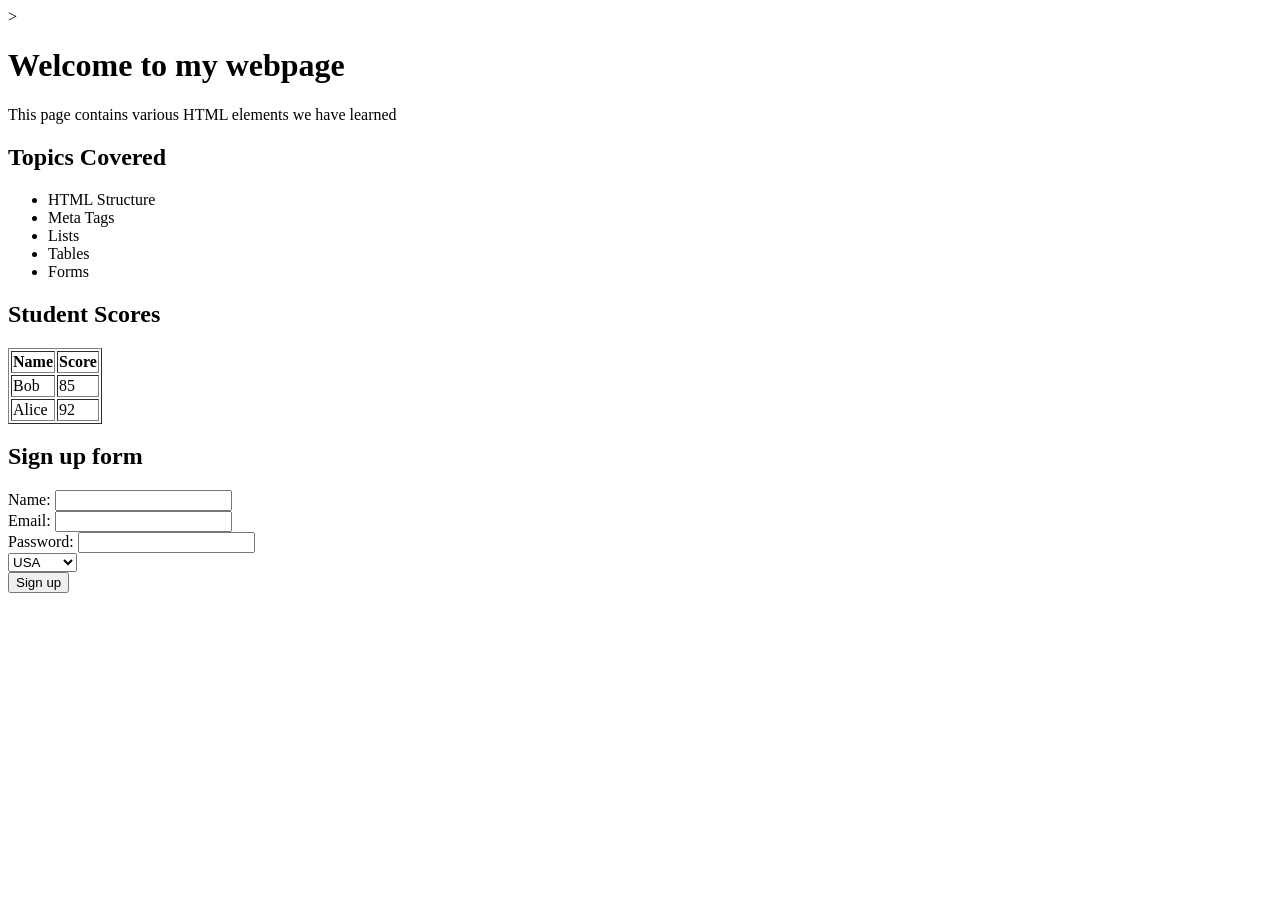
<file: Project1 HTML Essentials/index.html>
<!-- This is HTML5 -->
<!Doctype html>>
<!-- This is a webpage -->
<html>
<head>
    <meta charset="UTF-8">
    <meta name="description" content="A fully structured HTML page" />
    
    <title>My Complete Website</title>
</head>

<body> 
    <header>
        <h1>Welcome to my webpage</h1>
        <p>This page contains various HTML elements we have learned</p>
    </header>
    <section>
        <h2>Topics Covered</h2>
        <ul>
            <li>HTML Structure</li>
            <li>Meta Tags</li>
            <li>Lists</li>
            <li>Tables</li>
            <li>Forms</li>
        </ul>
    </section>
    <section>
        <h2>Student Scores</h2>
            <table border="1">
                <tr>
                    <th>Name</th>
                    <th>Score</th>
                </tr>
                <tr>
                    <td>Bob</td>
                    <td>85</td>
                </tr>
                <tr>
                    <td>Alice</td>
                    <td>92</td>
                </tr>
            </table>
        
    </section>
    
    <section>
        <h2>Sign up form</h2>
        <form>
            <label for="name">Name: </label>
            <input type="text" id="name" required />
            <br />
            <label for="email">Email: </label>
            <input type="email" id="email" required />
            <br />
            <label for="password">Password: </label>
            <input type="password" id="password" required />
            <br />
            <select id="country">
                <option value="usa">USA</option>
                <option value="canada">Canada</option>
                <option value="uk">UK</option>
            </select>
            <br />
            <button type="submit">Sign up</button>


        </form>
    </section>
</body>


</html>
</file>
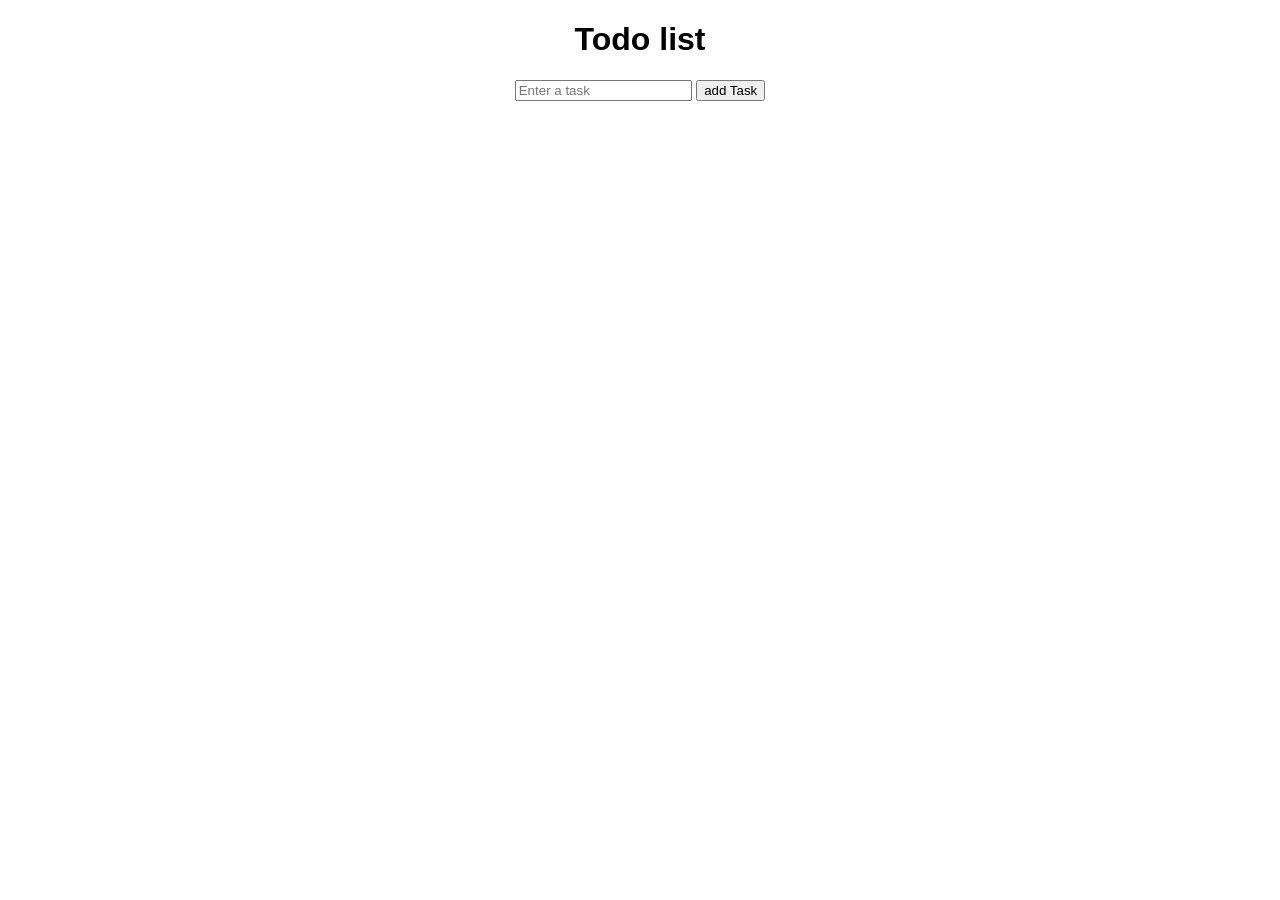
<file: Project16 DOM Manipulation/index.html>
<!DOCTYPE html>
<html lang="en">
<head>
    <meta charset="UTF-8">
    <meta name="viewport" content="width=device-width, initial-scale=1.0">
    <title>Interactive Todo Llist</title>
    <style>
        body {
            font-family: Arial, sans-serif;
            text-align: center;
        }

        #taskList {
            list-style: none;
            padding: 0;

        }
        .task {
            cursor: pointer;
            padding: 8px;
            background: #f0f0f0;
            margin: 5px 0;
            border-radius: 5px;
        }
        .task:hover {
            background: #ddd;
        }
    </style>
</head>
<body>
    <h1>Todo list</h1>
    <input type="text" id="taskInput" placeholder="Enter a task">
    <button onclick="addTask()">add Task</button>
    <ul id="taskList"></ul>
    <script src="script.js"></script>
    
</body>
</html>
</file>
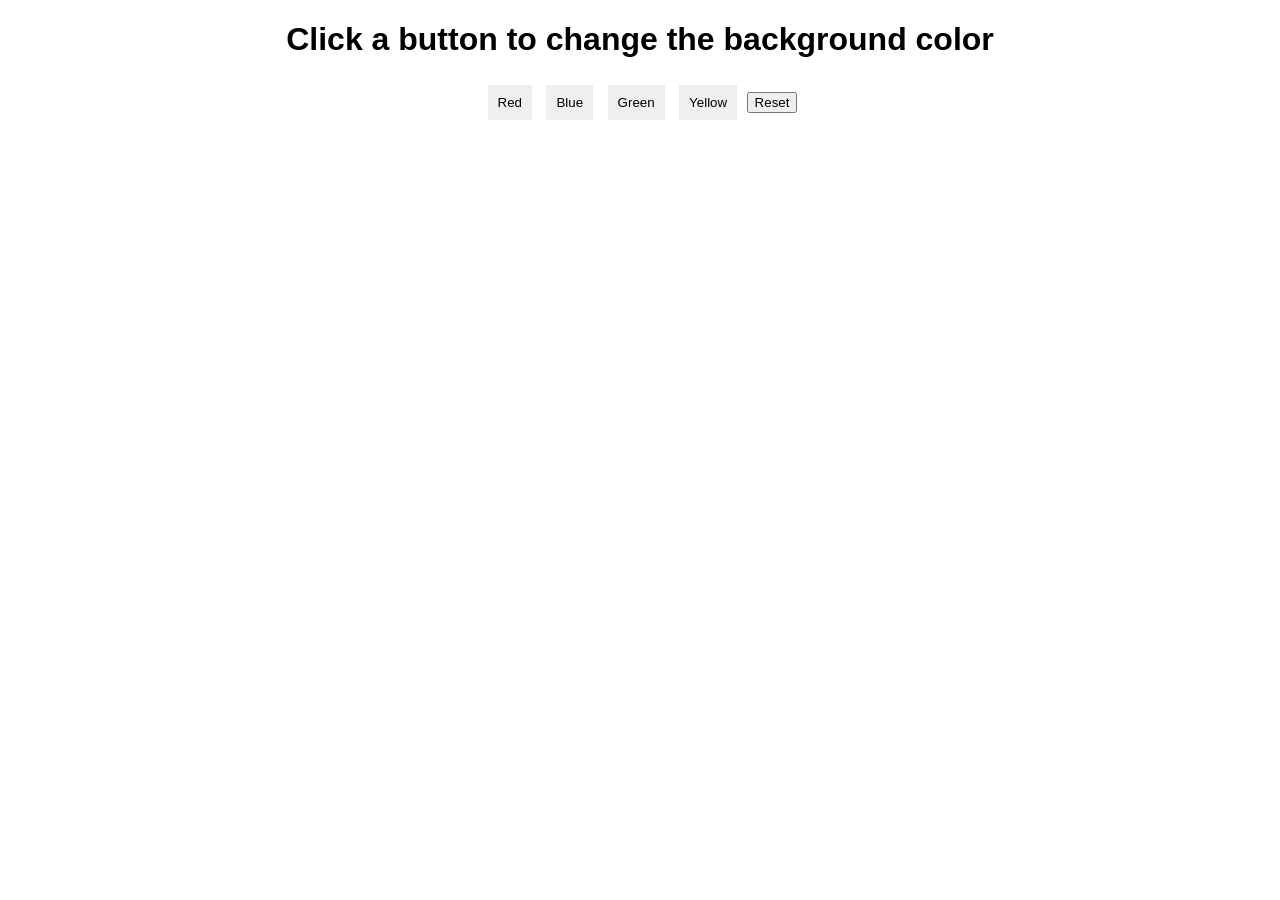
<file: Project17 Understanding Javascript Events/index.html>
<!DOCTYPE html>
<html lang="en">
<head>
    <meta charset="UTF-8">
    <meta name="viewport" content="width=device-width, initial-scale=1.0">
    <title>Interactive Color Changer</title>
    <style>
        body {
            font-family: Arial, sans-serif;
            text-align: center;
        }

        .color-btn {
            padding: 10px;
            margin: 5px;
            cursor: pointer;
            border: none;
        }
    </style>



</head>
<body>
    <h1>Click a button to change the background color</h1>
    <button class="color-btn" data-color = "red">Red</button>
    <button class="color-btn" data-color = "blue">Blue</button>
    <button class="color-btn" data-color = "green">Green</button>
    <button class="color-btn" data-color = "yellow">Yellow</button>
    <button id="reset">Reset</button>
    <script src="script.js"></script>
</body>
</html>
</file>
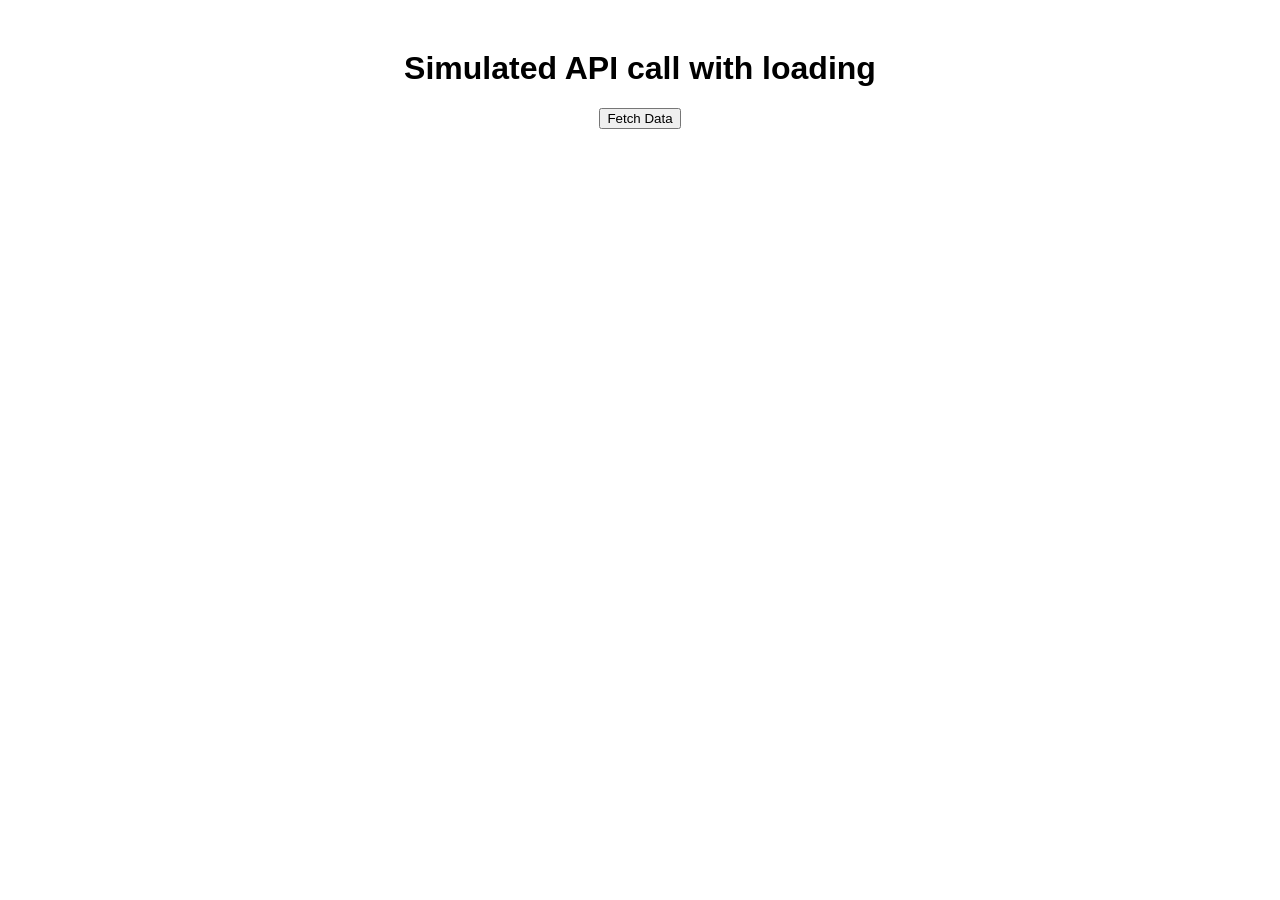
<file: Project18 Understanding Synchronous vs Asynchronous Javascript/index.html>
<!DOCTYPE html>
<html lang="en">
<head>
    <meta charset="UTF-8">
    <meta name="viewport" content="width=device-width, initial-scale=1.0">
    <title>Simulated API Call</title>
    <style>
        body {
            font-family: Arial, sans-serif;
            text-align: center;
            margin-top: 50px;

        }
        #loading {
            font-size: 20px;
            color: blue;
    
        }#data {
            font-size: 18px;
            font-weight: bold;
        }
    </style>
</head>
<body>
    <h1>Simulated API call with loading</h1>
    <button onclick="fetchData()">Fetch Data</button>
    <p id="loading" style="display: none">Loading</p>
    <p id="data"></p>


    <script src="script.js"></script>
</body>
</html>
</file>
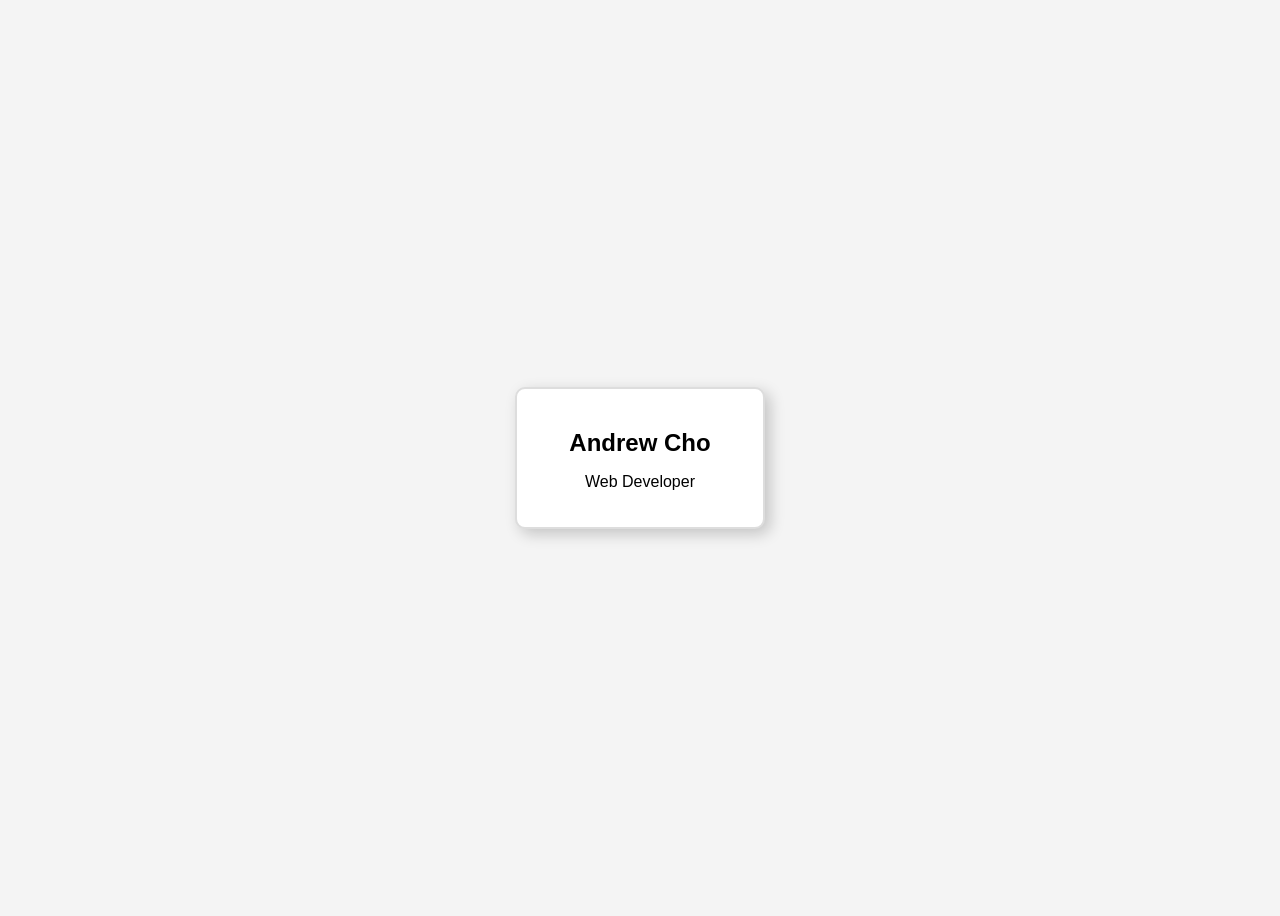
<file: Project3 CSS Selectors/index.html>
<!DOCTYPE html>
<html lang="en">
    <head>
        <meta charset="UTF-8">
        <meta name="viewport" content="width=device-width", initial-scale="1.0">
        <title>Profile Card</title>
        <link rel="stylesheet" href="styles.css"/>


    </head>
    <body>
        <div class="card">
            <h2>Andrew Cho</h2>
            <p>Web Developer</p>

        </div>

    </body>
</html>
</file>
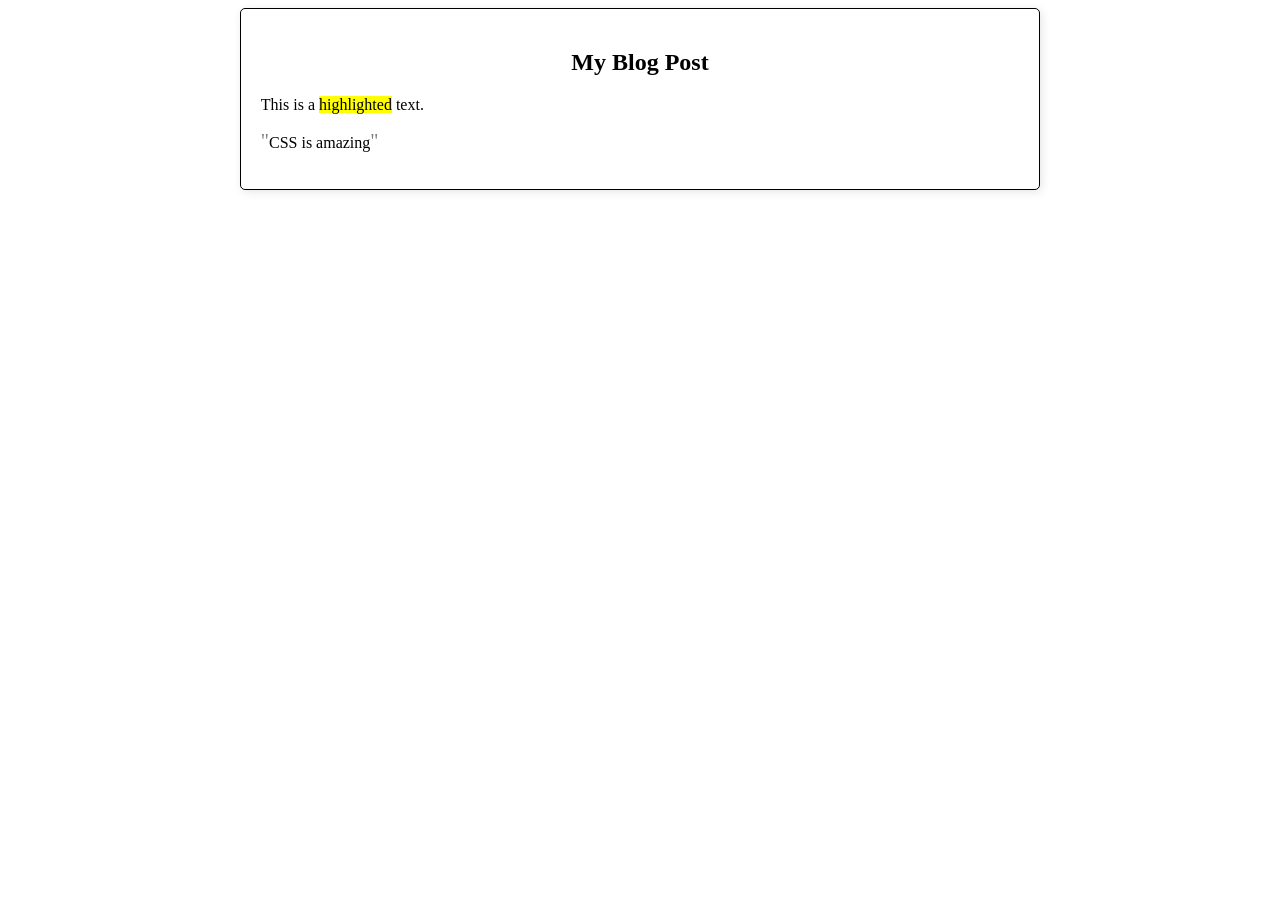
<file: Project4 CSS Box Model/index.html>
<!DOCTYPE html>
<html lang="en">
    <head>
        <meta charset="UTF-8">
        <meta name="viewport" content="width=device-width", initial-scale="1.0">
        <title>Blog Post</title>
        <link rel="stylesheet" href="styles.css" />

    </head>
    <body>
        <article>
            <h2>My Blog Post</h2>
            <p>This is a <span class="highlight">highlighted</span> text.</p>
            <p class="quote">CSS is amazing</p>
        </article>

    </body>
</html>
</file>
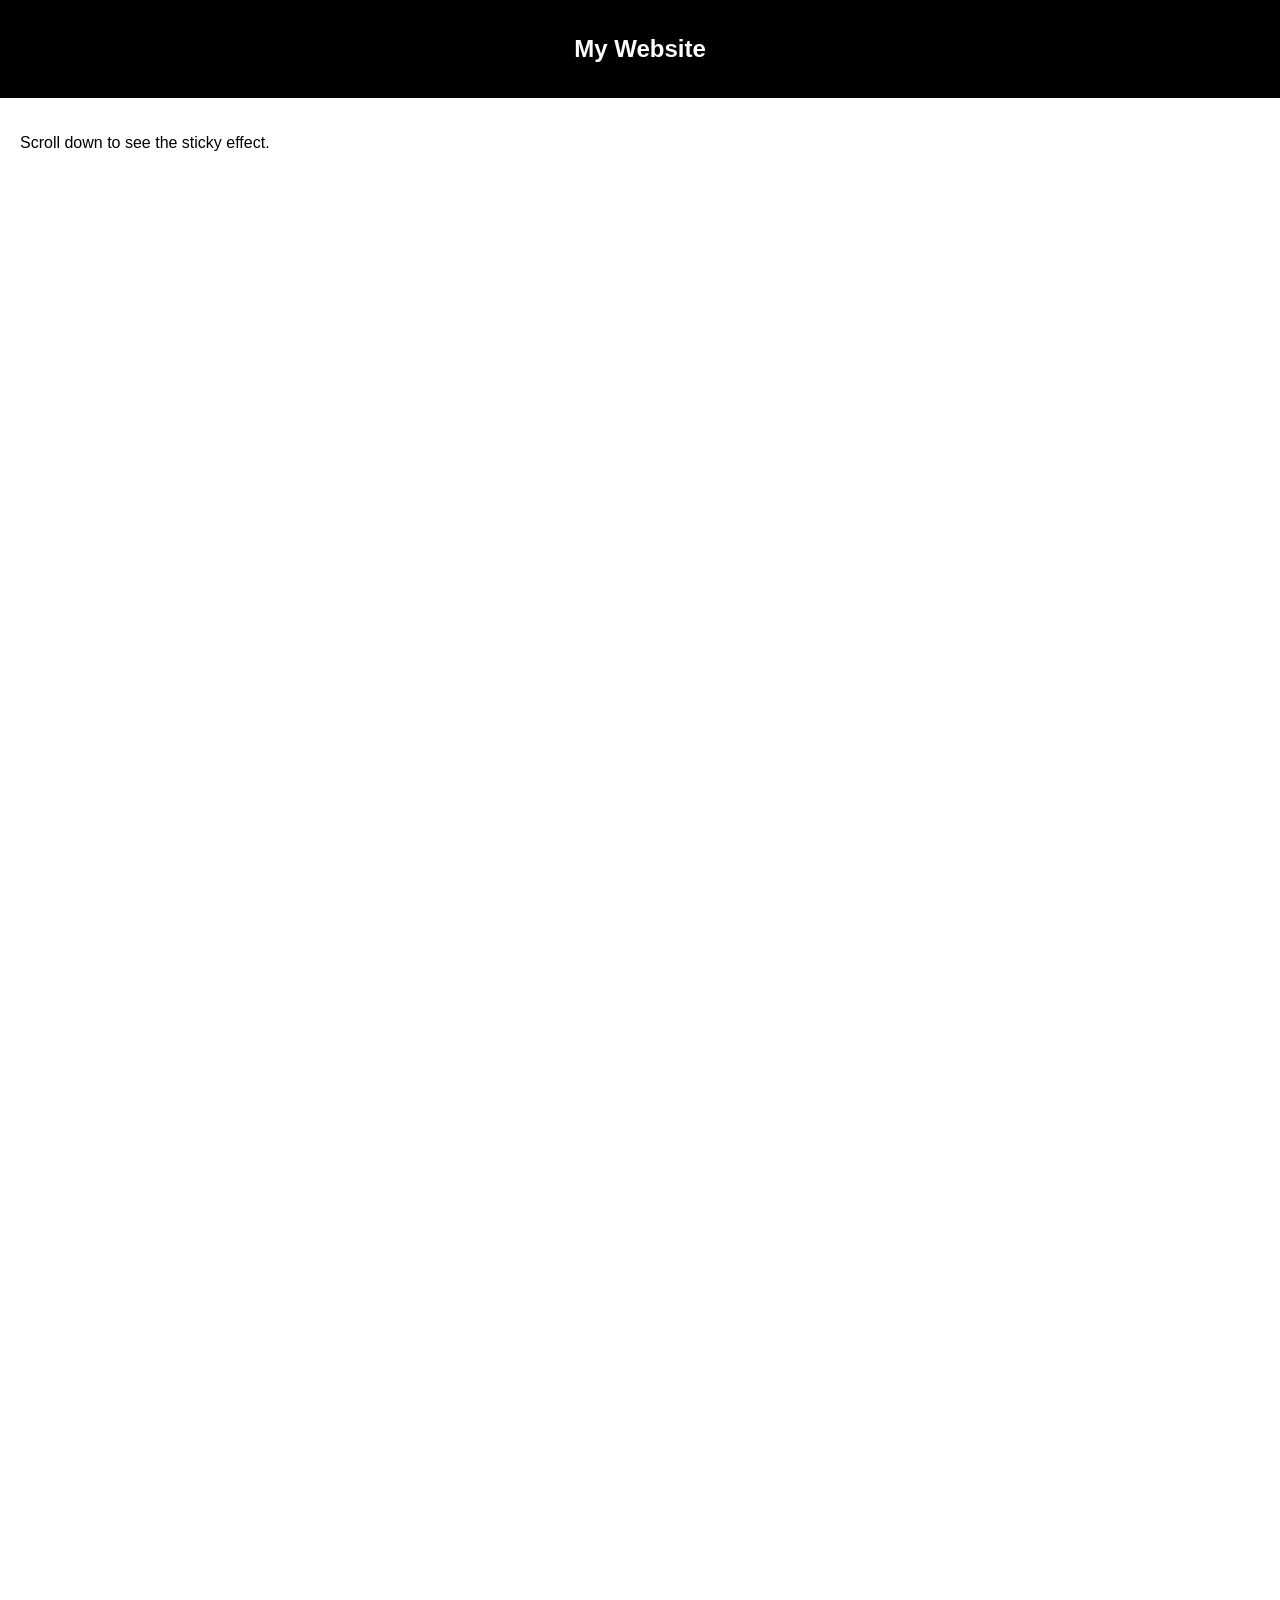
<file: Project5 CSS Layout & Positioning/index.html>
<!DOCTYPE html>
<html lang="en">
    <head>
        <meta charset="UTF-8">
        <meta name="viewport" content="width=device-width", initial-scale="1.0">
        <title>Sticky Navbar</title>
        <link rel="stylesheet" href="styles.css" />

    </head>
    <body>
        <header class="navbar">
            <h2>My Website</h2>
        </header>
        <main>
            <p>Scroll down to see the sticky effect.</p>
        </main>

    </body>
</html>
</file>
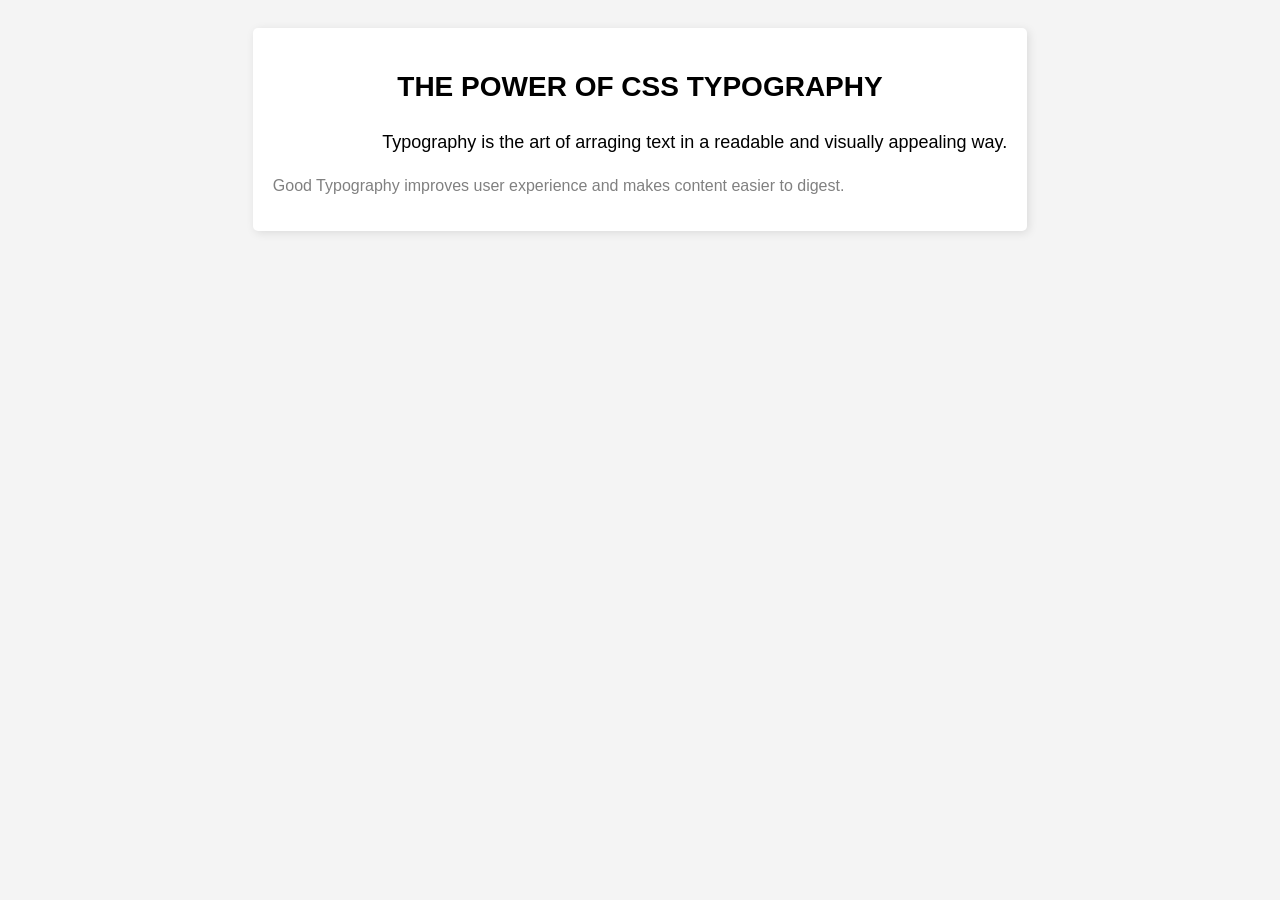
<file: Project6 CSS Typography/index.html>
<!DOCTYPE html>
<html lang="en">
<head>
    <meta charset="UTF-8">
    <meta name="viewport" content="width=device-width, initial-scale=1.0">
    <title>Blog Post</title>
    <link rel="preconnect" href="https://fonts.googleapis.com">
    <link rel="preconnect" href="https://fonts.gstatic.com" crossorigin>
    <link href="https://fonts.googleapis.com/css2?family=Open+Sans:ital,wght@0,300..800;1,300..800&display=swap" rel="stylesheet">
    <link rel="stylesheet" href="styles.css" />
</head>
<body>
    <article class="blog-post">
        <h2 class="heading">The power of CSS Typography</h2>
        <p class="intro">Typography is the art of arraging text in a readable and visually appealing way.</p>
        <p class="content">Good Typography improves user experience and makes content easier to digest.</p>
    </article>
</body>
</html>
</file>
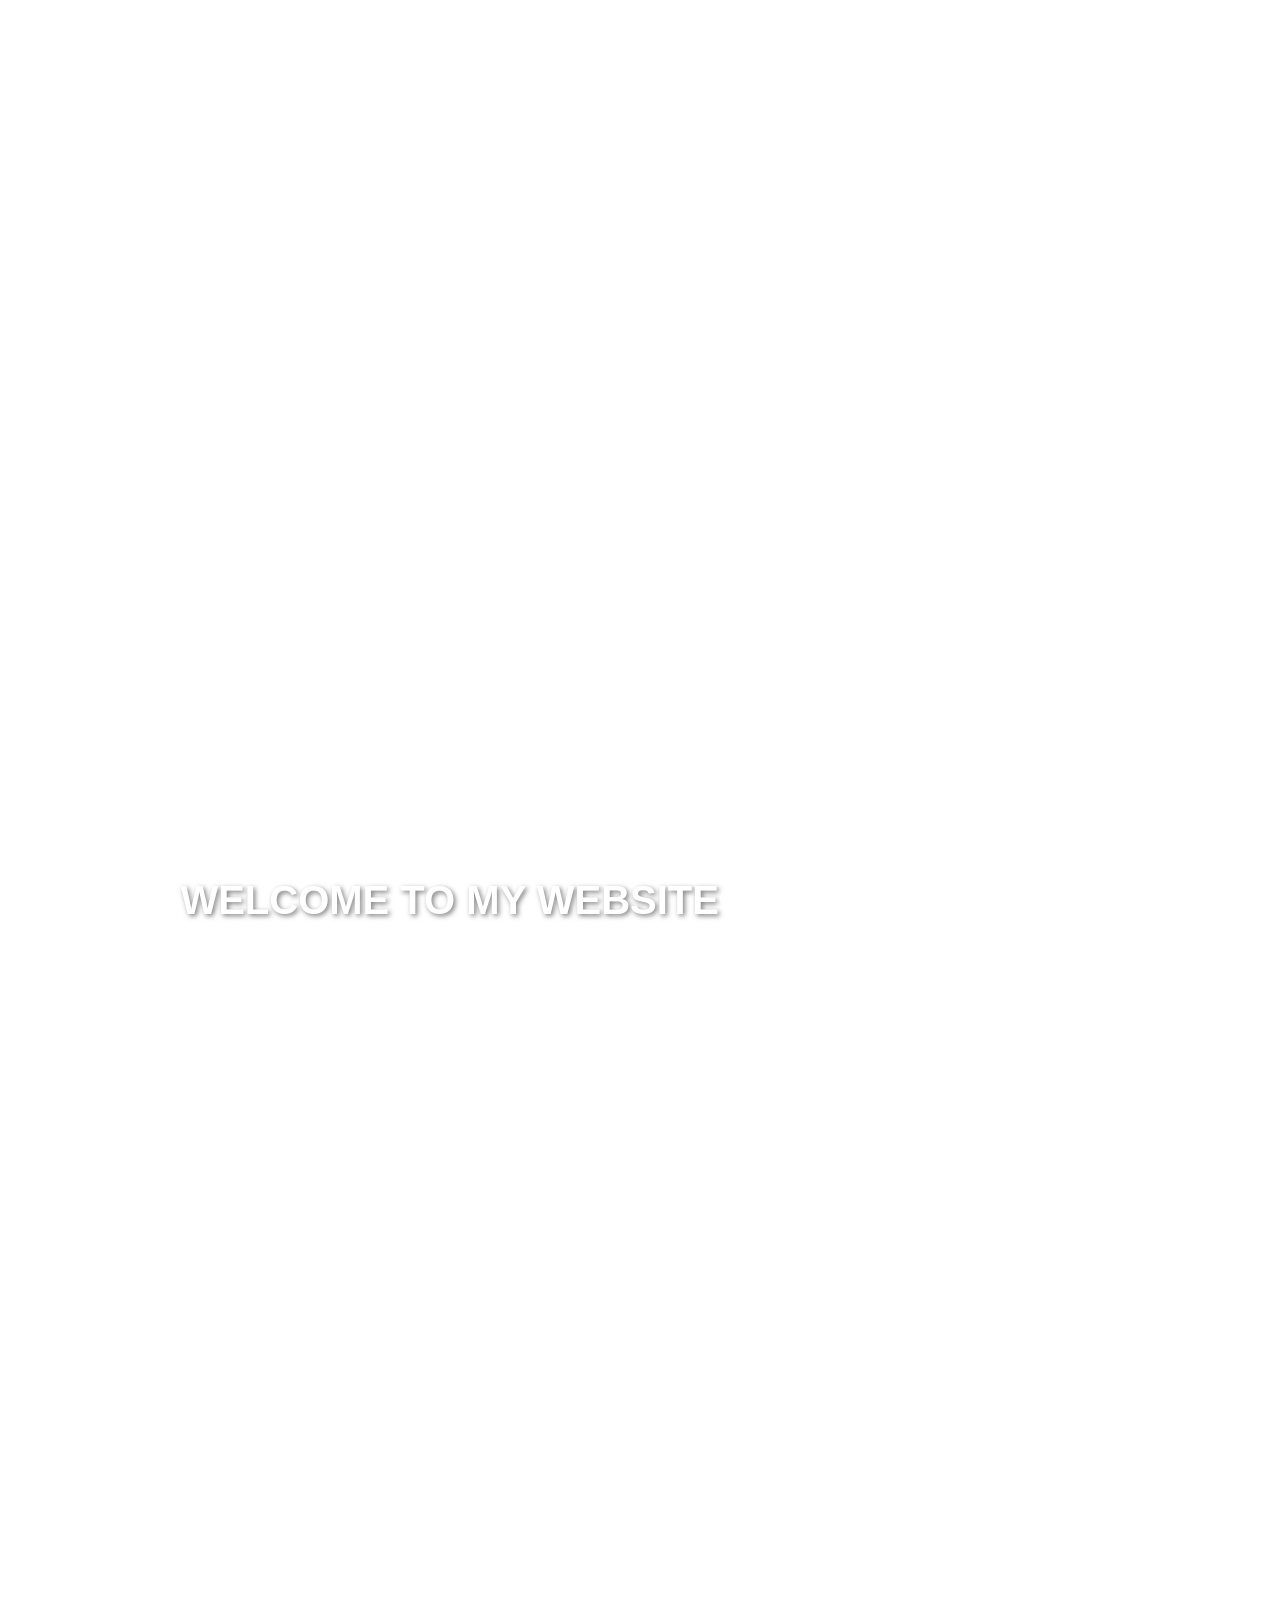
<file: Project7 CSS Colors and Backgrounds/index.html>
<!DOCTYPE html>
<html lang="en">
<head>
    <meta charset="UTF-8">
    <meta name="viewport" content="width=device-width, initial-scale=1.0">
    <title>Hero Section</title>
    <link rel="stylesheet" href="styles.css"/>

</head>
<body>
    <section class="hero">
        <h1>Welcome to My Website</h1>
        <p>Creating stunning web designs with css backgrounds.</p>
    </section>
    
</body>
</html>
</file>
<file: Project3 CSS Selectors/styles.css>
body {
    font-family: Arial, sans-serif;
    background-color: #f4f4f4;
    display: flex;
    justify-content: center;
    align-items: center;
    height: 100vh;

}
.card {
    width: 250px;
    padding: 20px;
    background-color: white;
    border-radius: 10px;
    border: 2px solid #ddd;
    box-shadow: 5px 5px 15px rgba(0, 0, 0, 0.2);
    text-align: center;
    box-sizing: border-box;
}
.card h2 {
    margin-bottom: 10px;

}
</file>
<file: Project4 CSS Box Model/styles.css>
article {
    border: 1px solid black;
    width: 60%;
    margin: auto;
    padding: 20px;
    background-color: white;
    border-radius: 5px;
    box-shadow: 2px 2px 10px rgba(0, 0, 0, 0.1);


}

article:hover {
    box-shadow: 2px 2px 10px rgba(0, 0, 0, 0.8);
}

h2{
    text-align: center;

}

.highlight {
    background-color: yellow;
    

}

.highlight:hover {
    font-weight:bold;
}

.quote::before {
    content: '"';
    font-size: 20px;
    color: gray;
}

.quote::after {
    content: '"';
    font-size: 20px;
    color: gray;
}
</file>
<file: Project5 CSS Layout & Positioning/styles.css>
body {
    font-family: arial, sans-serif;
    margin: 0;
    padding: 0;
    height: 200vh;

}

.navbar {
    position: sticky;
    top: 0;
    background-color: black;
    color: white;
    padding: 15px;
    text-align: center;
}

main {
    padding: 20px;
}
</file>
<file: Project6 CSS Typography/styles.css>
body {
    font-family: "open-sans", sans-serif;
    background-color: #f4f4f4;
    padding: 20px;

}
.blog-post {
    width: 60%;
    margin: auto;
    padding: 20px;
    background-color: white;
    border-radius: 5px;
    box-shadow: 2px 2px 10px rgba(0, 0, 0, 0.1);

}
.heading {
    text-align: center;
    font-size: 28px;
    font-weight: 700;
    text-transform: uppercase;

}
.intro {
    font-size: 18px;
    line-height: 1.8;
    text-align: right;

}
.content {
    font-size: 16px;
    color: gray;
}
</file>
<file: Project7 CSS Colors and Backgrounds/styles.css>
/*
https://images.pexels.com/photos/35745468/pexels-photo-35745468.jpeg
*/

body {
    margin: 0;
    padding: 0;
    font-family: Arial, sans-serif;
}
.hero {
    height: 200vh;
    display: flex;
    justify-content: center;
    align-items: center;
    text-align: center;
    color: white;
    background-image: url('https://images.pexels.com/photos/35745468/pexels-photo-35745468.jpeg');
    background-size: cover;
    background-position: center;
    background-attachment: fixed;
}
.hero h1 {
    font-size: 40px;
    text-transform: uppercase;
    text-shadow: 2px 2px 5px rgba(0, 0, 0, 0.5);
}
</file>
